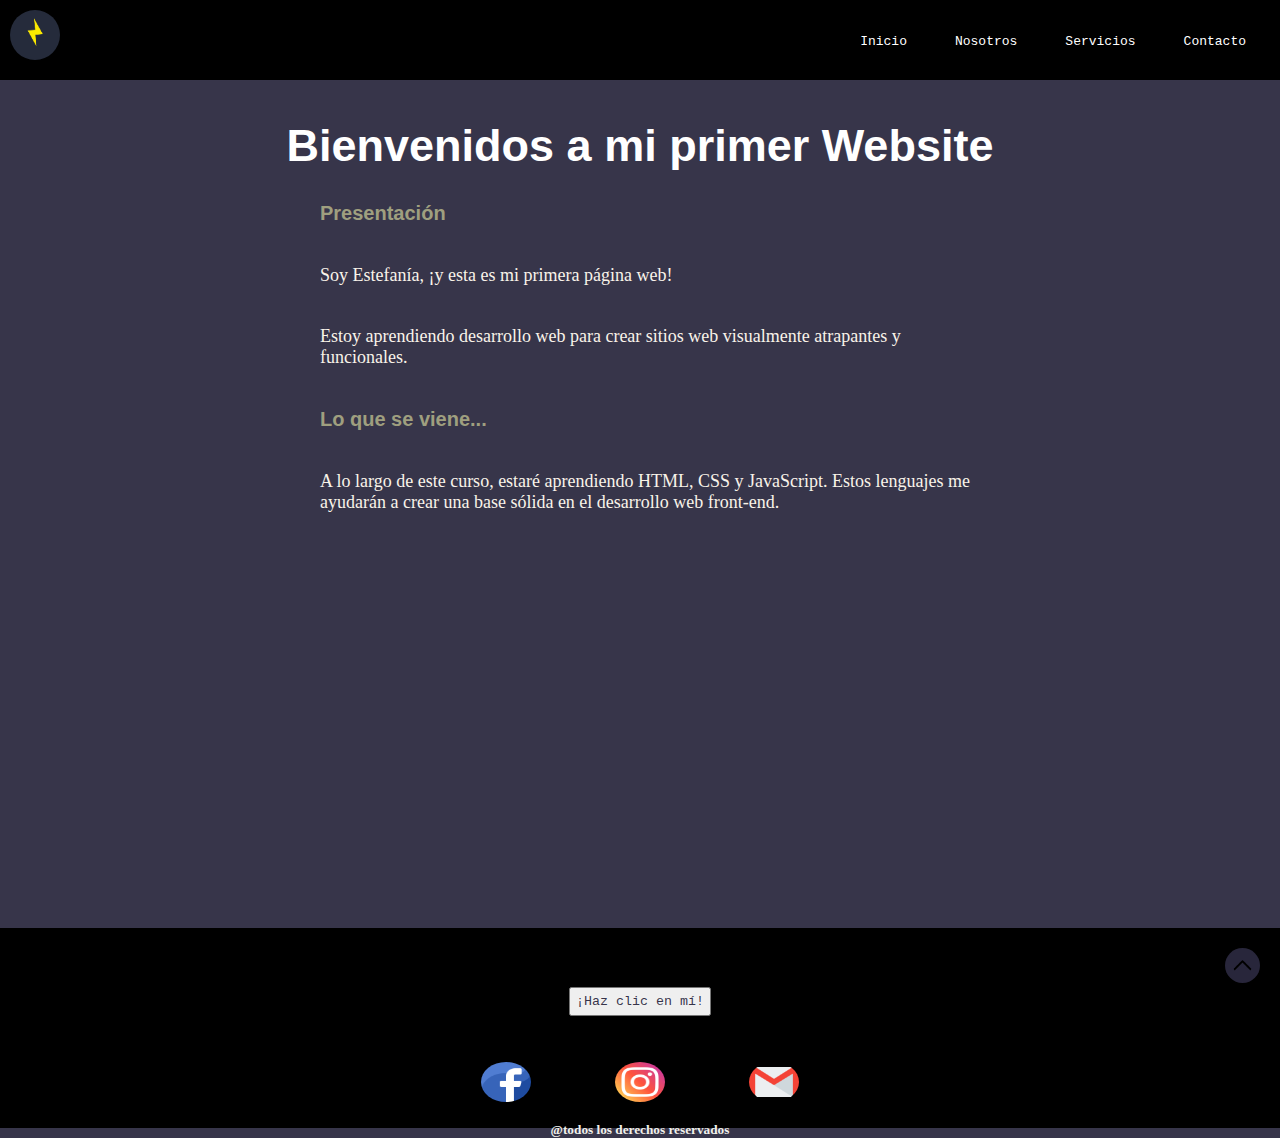
<file: index.html>
<!DOCTYPE html>
<html lang="en">
<head>
    <meta charset="UTF-8">
    <meta http-equiv="X-UA-Compatible" content="IE=edge">
    <meta name="viewport" content="width=device-width, initial-scale=1.0">
    <link rel="shortcut icon" href="./imagenrayo.jpg">
    <link rel="stylesheet" href="estilo.css">
    <title>Clase8</title>
</head>
<body>          
    <header>
      <a class="navbar-brand" href="#"></a>
      <div class="container-nav">
        <nav class="navbar"role="navigation">
          <a href="/index.html"><img src="./imagenrayo.jpg" alt="pulso" href="/index.html"></a>
              <ul class="nav-links">
                <li><a href="/index.html">Inicio</a></li>
                <li><a href="/nosotros.html">Nosotros</a></li>
                <li><a href="/servicios.html">Servicios</a></li>
                <li><a href="/contacto.html">Contacto</a></li>
              </ul>
        </nav>
        <button class="button-menu-toggle">Menu</button>
      </div>
    </header>
    <main>
        <div class="container">
            <h1>Bienvenidos a mi primer Website</h1>
            <section>
              <h2>Presentación</h2>
              <p>Soy Estefanía, ¡y esta es mi primera página web!</p>
              <p>Estoy aprendiendo desarrollo web para crear sitios web visualmente atrapantes y funcionales.</p>
            </section>
            <section>
              <h2>Lo que se viene...</h2>
              <p>
                A lo largo de este curso, estaré aprendiendo HTML, CSS y JavaScript. Estos lenguajes me ayudarán a crear una base sólida en el desarrollo web front-end.
              </p>
            </section>
        </div>
        <div class="cajavid">
            <iframe class= "video" width="560" height="315" src="https://www.youtube.com/embed/qWcwFMAqpME" title="YouTube video player" frameborder="0" allow="accelerometer; autoplay; clipboard-write; encrypted-media; gyroscope; picture-in-picture; web-share" allowfullscreen></iframe>
        </div>
            
    </main>  
    <script src="java.js"></script>  
    <footer>
      <section class="btnsubir">
        <a href="#top"><img class= "item1" src="./iconos/arriba.png" alt="subir"></a>
      </section>
      <section class="pie">
        <button class= "bjava" onclick="showAlert()">¡Haz clic en mí!</button>
        <div class="sectionIco">
          <li class="item2"><a href="https://www.facebook.com"><img class="icono" src="../iconos/facebook.png" alt="face"></a></li>
          <li class="item2"><a href="https://www.instagram.com"><img class="icono" src="../iconos/instagram.png" alt="insta"></a></li>
          <li class="item2"><a href="https://www.gmail.com"><img class="icono" src="../iconos/gmail.png" alt="mail"></a></li>
        </div>
        <h5>@todos los derechos reservados</h5>
      </section>
    </footer>
</body>
</html>
</file>
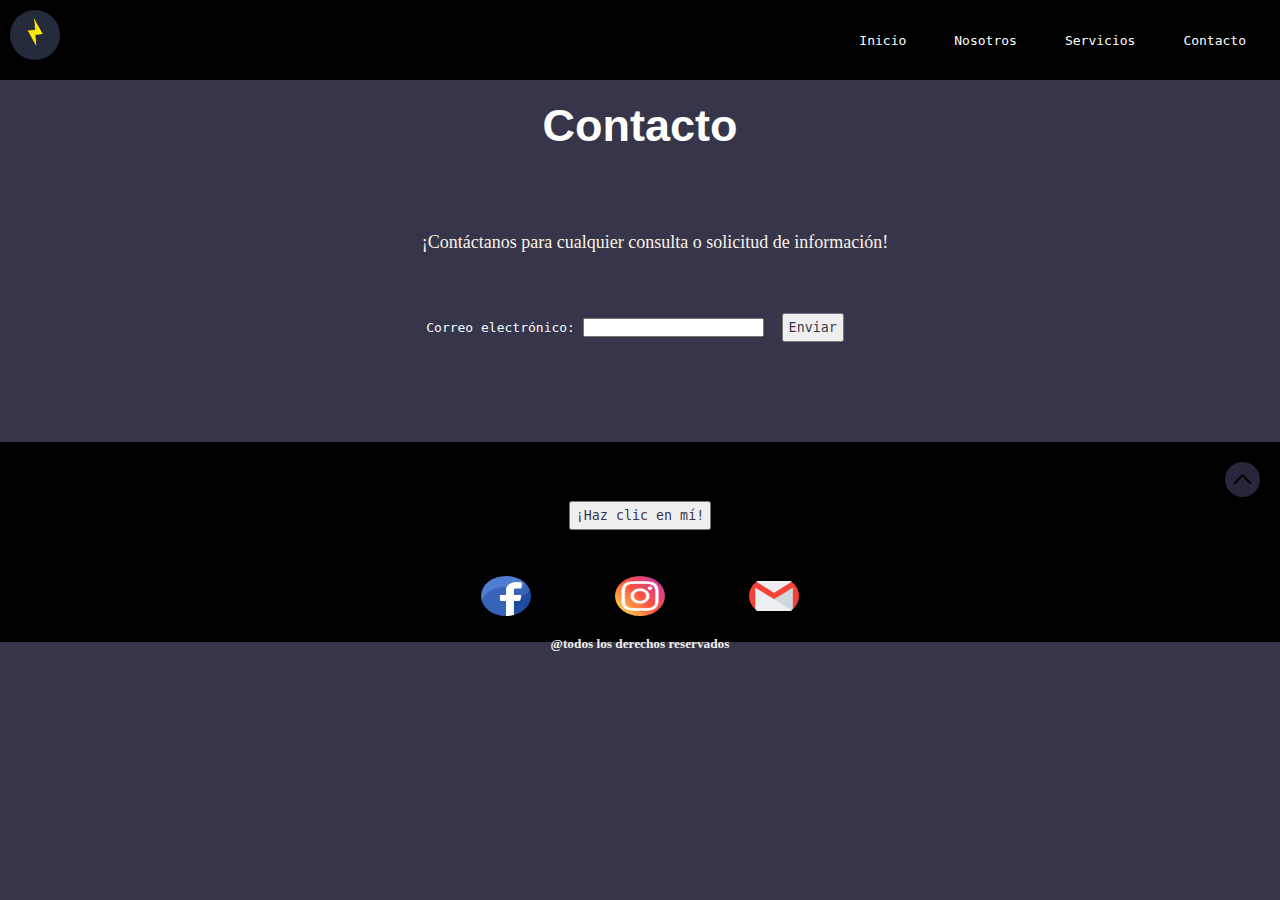
<file: contacto.html>
<!DOCTYPE html>
<html lang="en">
<head>
    <meta charset="UTF-8">
    <meta http-equiv="X-UA-Compatible" content="IE=edge">
    <meta name="viewport" content="width=device-width, initial-scale=1.0">
    <link rel="shortcut icon" href="/imagenrayo.jpg">
    <link rel="stylesheet" href="/estilo.css">
    <title>Clase7</title>
</head>
<body>
    <header>
        <a class="navbar-brand" href="#"></a>
        <div class="container-nav">
          <nav class="navbar"role="navigation">
            <a href="/index.html"><img src="./imagenrayo.jpg" alt="pulso" href="/index.html"></a>
                <ul class="nav-links">
                  <li><a href="/index.html">Inicio</a></li>
                  <li><a href="/nosotros.html">Nosotros</a></li>
                  <li><a href="/servicios.html">Servicios</a></li>
                  <li><a href="/contacto.html">Contacto</a></li>
                </ul>
          </nav>
          <button class="button-menu-toggle">Menu</button>
        </div>
    </header>
    <main>
    <h1>Contacto</h1>
    <section class="contacto">
      <p>¡Contáctanos para cualquier consulta o solicitud de información!</p>
      <form id="myForm">
        <label for="email">Correo electrónico:</label>
        <input type="email" id="email" name="email" required>
        <button class="benviar" type="submit">Enviar</button>
      </form>
    </section>
  </main>  
  <script src="/java.js"></script>  
  <footer>
    <section class="btnsubir">
      <a href="#top"><img class= "item1" src="./iconos/arriba.png" alt="subir"></a>
    </section>
    <section class="pie">
      <button class= "bjava" onclick="showAlert()">¡Haz clic en mí!</button>
      <div class="sectionIco">
        <li class="item2"><a href="https://www.facebook.com"><img class="icono" src="../iconos/facebook.png" alt="face"></a></li>
        <li class="item2"><a href="https://www.instagram.com"><img class="icono" src="../iconos/instagram.png" alt="insta"></a></li>
        <li class="item2"><a href="https://www.gmail.com"><img class="icono" src="../iconos/gmail.png" alt="mail"></a></li>
      </div>
      <h5>@todos los derechos reservados</h5>
    </section>
  </footer>
</body>
</html>
</file>
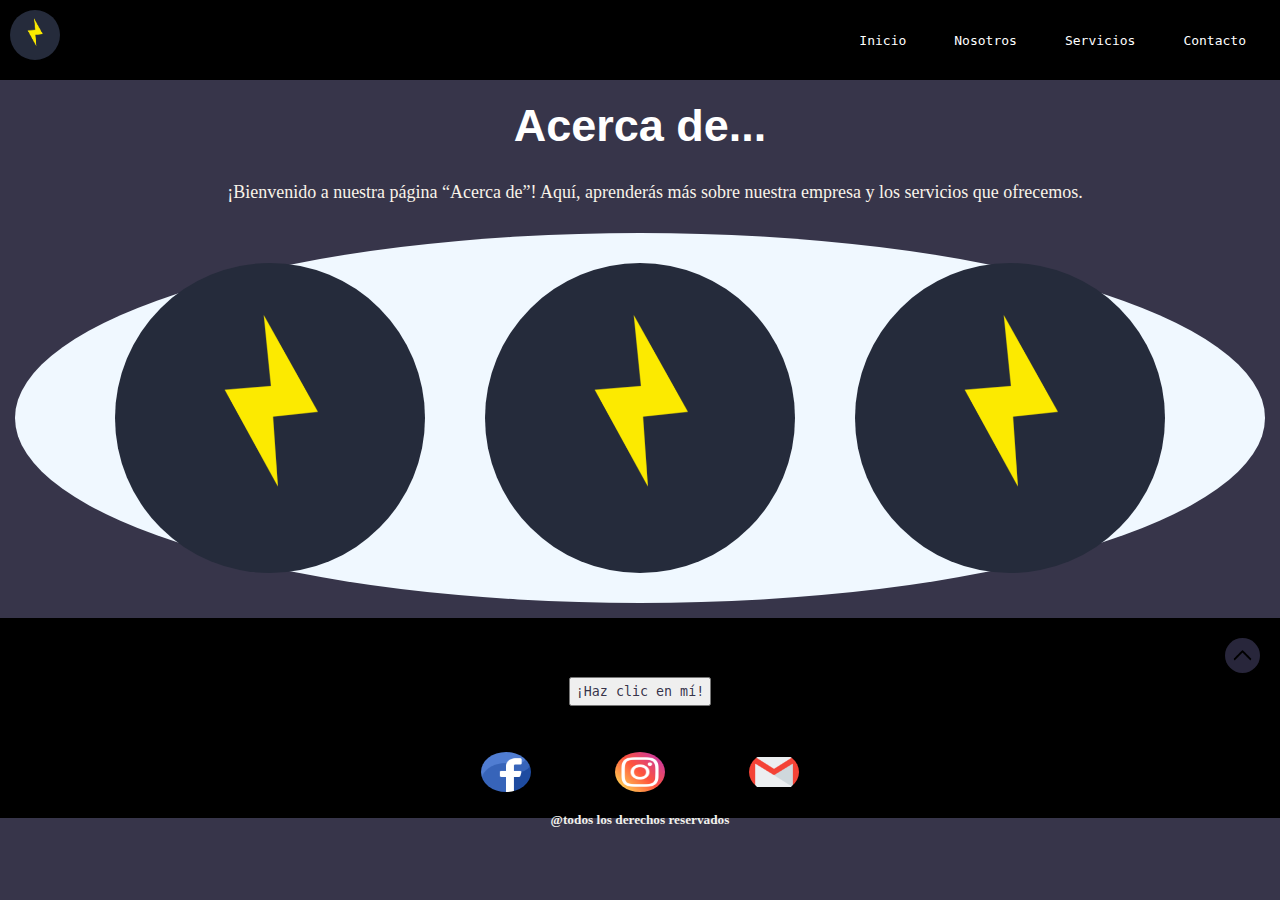
<file: nosotros.html>
<!DOCTYPE html>
<html lang="en">
<head>
    <meta charset="UTF-8">
    <meta http-equiv="X-UA-Compatible" content="IE=edge">
    <meta name="viewport" content="width=device-width, initial-scale=1.0">
    <link rel="shortcut icon" href="/imagenrayo.jpg">
    <link rel="stylesheet" href="/estilo.css">
    <title>Clase7</title>
</head>
<body>
  <header>
    <div class="container-nav">
      <nav class="navbar"role="navigation">
        <a href="/index.html"><img src="./imagenrayo.jpg" alt="pulso" href="/index.html"></a>
            <ul class="nav-links">
              <li><a href="/index.html">Inicio</a></li>
              <li><a href="/nosotros.html">Nosotros</a></li>
              <li><a href="/servicios.html">Servicios</a></li>
              <li><a href="/contacto.html">Contacto</a></li>
            </ul>
      </nav>
      <button class="button-menu-toggle">Menu</button>
    </div>
</header>
<main>
  <div class="texto">
    <h1>Acerca de...</h1>
    <p>¡Bienvenido a nuestra página “Acerca de”! Aquí, aprenderás más sobre nuestra empresa y los servicios que ofrecemos.</p>  
  </div>
  <div class="imagenes">
    <img class="imgR" src="/imagenrayo.jpg" alt= "rayo imagen 1" />
    <img class="imgR" src="/imagenrayo.jpg" alt= "rayo imagen 2" />
    <img class="imgR" src="/imagenrayo.jpg" alt= "rayo imagen 3" />
  </div>
</main>  
<script src="/java.js"></script>  
<footer>
  <section class="btnsubir">
    <a href="#top"><img class= "item1" src="./iconos/arriba.png" alt="subir"></a>
  </section>
  <section class="pie">
    <button class= "bjava" onclick="showAlert()">¡Haz clic en mí!</button>
    <div class="sectionIco">
      <li class="item2"><a href="https://www.facebook.com"><img class="icono" src="../iconos/facebook.png" alt="face"></a></li>
      <li class="item2"><a href="https://www.instagram.com"><img class="icono" src="../iconos/instagram.png" alt="insta"></a></li>
      <li class="item2"><a href="https://www.gmail.com"><img class="icono" src="../iconos/gmail.png" alt="mail"></a></li>
    </div>
    <h5>@todos los derechos reservados</h5>
  </section>
</footer>
</body>
</body>
</html>
</file>
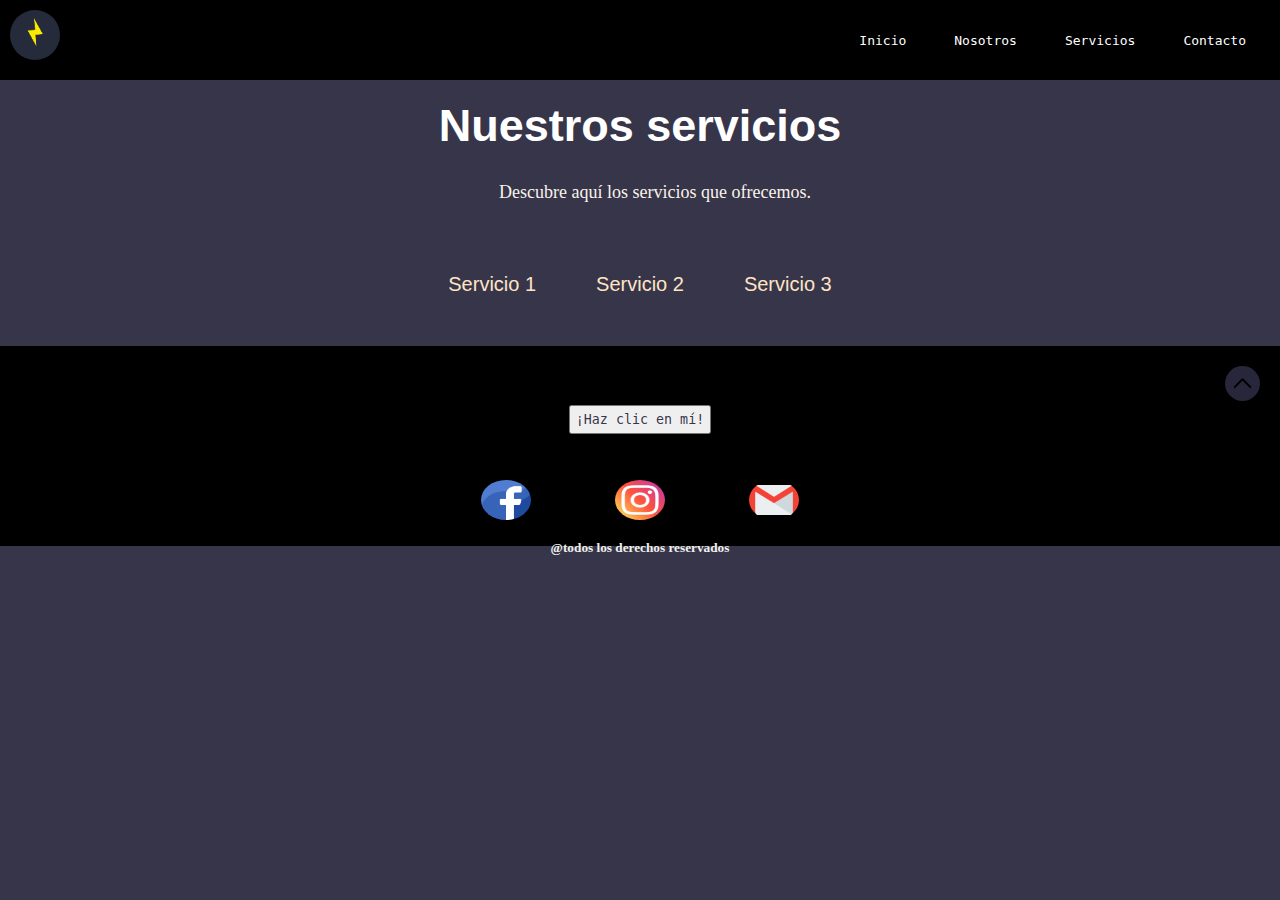
<file: servicios.html>
<!DOCTYPE html>
<html lang="en">
<head>
    <meta charset="UTF-8">
    <meta http-equiv="X-UA-Compatible" content="IE=edge">
    <meta name="viewport" content="width=device-width, initial-scale=1.0">
    <link rel="shortcut icon" href="/imagenrayo.jpg">
    <link rel="stylesheet" href="/estilo.css">
    <title>Clase7</title>
</head>
<body>
    <header>
      <div class="container-nav">
        <nav class="navbar"role="navigation">
          <a href="/index.html"><img src="./imagenrayo.jpg" alt="pulso" href="/index.html"></a>
              <ul class="nav-links">
                <li><a href="/index.html">Inicio</a></li>
                <li><a href="/nosotros.html">Nosotros</a></li>
                <li><a href="/servicios.html">Servicios</a></li>
                <li><a href="/contacto.html">Contacto</a></li>
              </ul>
        </nav>
        <button class="button-menu-toggle">Menu</button>
      </div>
    </header>
  <main>
    <h1>Nuestros servicios</h1>
    <section class="servicios">
      <p >Descubre aquí los servicios que ofrecemos.</p>
      <ul class="lisServ">
        <li class="serv">Servicio 1</li>
        <li class="serv">Servicio 2</li>
        <li class="serv">Servicio 3</li>
      </ul>
    </section>
    
  </main>  
  <script src="/java.js"></script>  
  <footer>
    <section class="btnsubir">
      <a href="#top"><img class= "item1" src="./iconos/arriba.png" alt="subir"></a>
    </section>
    <section class="pie">
      <button class= "bjava" onclick="showAlert()">¡Haz clic en mí!</button>
      <div class="sectionIco">
        <li class="item2"><a href="https://www.facebook.com"><img class="icono" src="../iconos/facebook.png" alt="face"></a></li>
        <li class="item2"><a href="https://www.instagram.com"><img class="icono" src="../iconos/instagram.png" alt="insta"></a></li>
        <li class="item2"><a href="https://www.gmail.com"><img class="icono" src="../iconos/gmail.png" alt="mail"></a></li>
      </div>
      <h5>@todos los derechos reservados</h5>
    </section>
  </footer>
</html>
</file>
<file: estilo.css>
*{
    margin: 0px;
    padding: 0px;
    box-sizing: border-box;
}

body{
    background-color: rgba(43, 40, 63, 0.942)
}

.container-nav {
    display: flex;
    padding: 10px;
    height: 80px;
    background-color: black;
  }
  

  .navbar {
    display: flex;
    justify-content: space-between;
    width: 100%;
  }
  

  .brand {
    display: flex;
    align-items: center;

  }
  
  
  li a {
    padding: 8px 24px;
  }
  
  
  li {
    list-style-type: none;
  }
  
  
  a {
    color: white;
    text-decoration:none;
    font-family: monospace;
  }

  img {
    width: 50px;
    height: 50px;
    text-decoration:none;
    border-radius: 50%;
  }
  
  .nav-links {
    display: flex;
    align-items: center;
  }
  
  
  .button-menu-toggle {
    display: none;
  }

  @media (max-width: 768px) {
    .column {
      flex: 100%;
    }
  
  
    .nav-links {
      display: none;
    }
  
  
    .button-menu-toggle {
      display: block;
      background-color: rgba(43, 40, 63, 0.942);
      border:none;
      border-radius: 50px;
      padding: 0 24px;
      font-family: monospace;
      font-weight: bold;
      font-size: 20px;
      color: white;
    }
   
    .nav-links.nav-links-responsive {
      position: absolute;
      display: flex;
      background-color: rgba(20,20,20,0.95);
      width: 100%;
      height: 100%;
      top: 70px;
      left: 0;
      flex-direction: column;
      padding-top: 200px;
      align-items: center;
      gap:70px;
      font-size: 30px;
  
  
    }
  }


.container {
    max-width: 800px;
    margin: auto;
    padding: 20px;
  }

h1{
    font-family:'Trebuchet MS', 'Lucida Sans Unicode', 'Lucida Grande', 'Lucida Sans', Arial, sans-serif;
    font-size: 45px;
    text-align: center;
    color: white;
    margin: 20px;
  


}
h2 {
    font-family: 'Trebuchet MS', 'Lucida Sans Unicode', 'Lucida Grande', 'Lucida Sans', Arial, sans-serif;
    font-size: 20px;
    margin: 30px;
    padding-left: 30px;
    color: rgb(159, 159, 127);
}

p{
    font-family: Cambria, Cochin, Georgia, Times, 'Times New Roman', serif;
    font-size: 18px;
    justify-content: center;
    color:rgb(249, 243, 233);
    margin: 20px;
    padding: 10px;
    padding-left: 40px;
}

  
@media (max-width: 600px) {
    .column {
      flex: 100%;
    }
  }
  
.contacto {
  margin: 30px;
  padding: 20px;

  text-align: center;
}
#myForm {
    margin: 40px;
    color: azure;
    font-family: monospace;
}
  
.benviar {
    margin: 10px;
    padding: 5px;
    font-family: monospace;
    color: rgba(43, 40, 63, 0.942);
    
}
.servicios {
  text-align: center;
  margin: 10px;
}

.lisServ {
    margin: 10px;
    font-size: 15px;
    font-family: 'Franklin Gothic Medium', 'Arial Narrow', Arial, sans-serif;
    color: bisque;
    display: inline-flex;

}

.serv{
    text-align: center;
    padding: 20px;
    margin: 10px;
    font-size: 20px;

}

.texto {
    text-align: center;
    margin: 20px;

}

.imagenes {
    background-color: aliceblue;
    display: flex;
    flex-wrap: wrap;
    justify-content: center;
    border-radius: 100%;
    margin: 15px;
}
  
.imgR {
    padding: 20px;
    margin: 10px;
    width: 350px;
    height: 350px;
    
}  
.cajavid{
    margin: 10px;
    display: flex;
    flex-wrap: wrap;
    justify-content: center;
}
.video {
    margin: 15px;
    padding: 10px;
}

footer{
    background-color: black;
    height: 200px;
    padding: 20px;
}

.pie {
  text-align: center;
  
}

h5 {
    color: rgb(241, 241, 235);
    font-family:'Times New Roman', Times, serif;
    text-align: center;

}

.btnsubir {
  text-align: right;
}

  .item1{
    height: 35px;
    width: 35px;
    padding: 0.5rem;
    background-color: none;
    background-color: rgba(43, 40, 63, 0.942);
    border-radius: 50%;

  }

  .bjava {
    padding: 5px;
    margin-bottom: 30px;
    font-family: monospace;
    color: rgba(43, 40, 63, 0.942);
  }

  .sectionIco {
    list-style: none;

  }
  .item2{
    list-style: none;
    display: inline-block;
    padding: 1rem;
 
   
   }

   .icono {
    height: 40px;


  }
</file>
